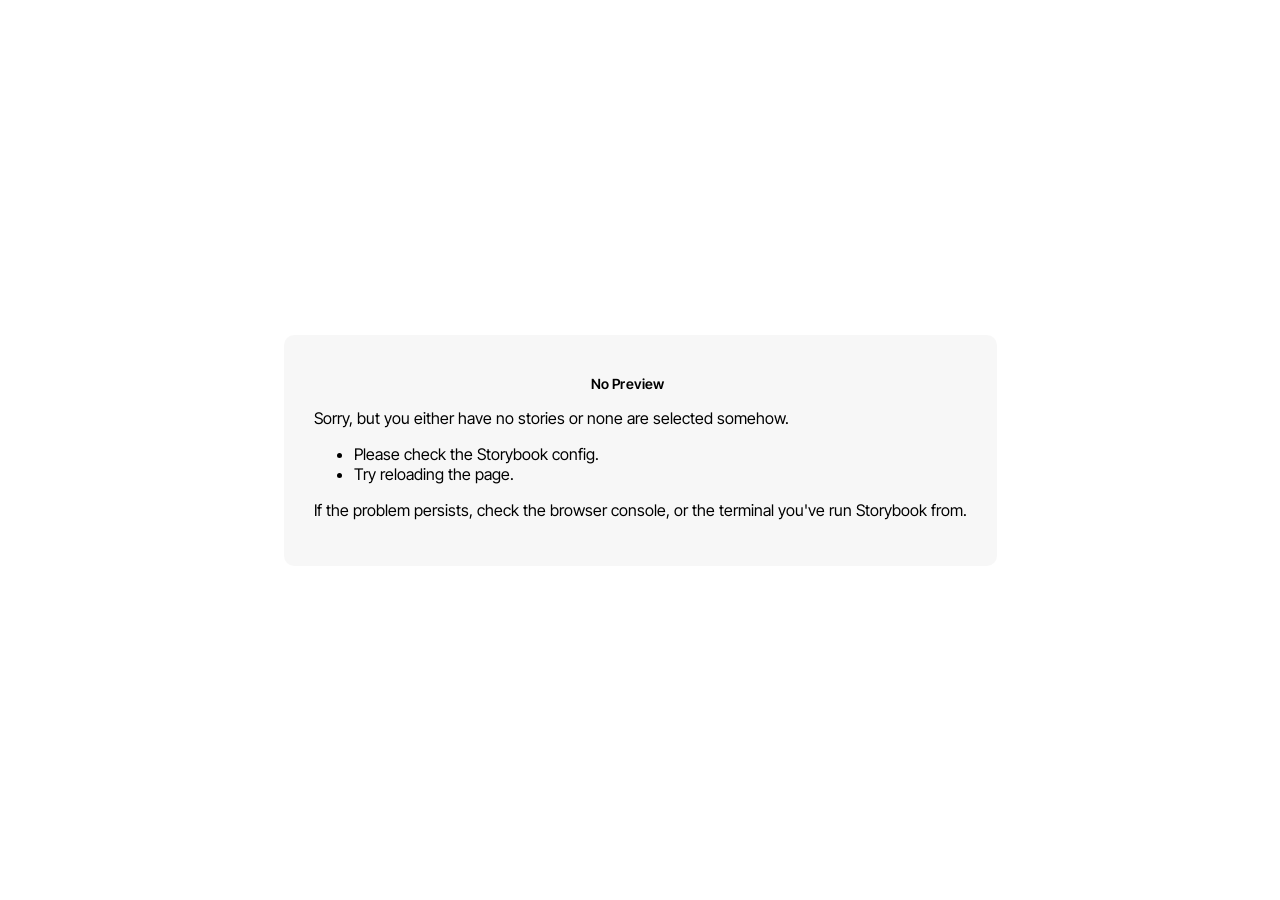
<file: iframe.html>
<!doctype html>
<!--suppress HtmlUnknownTarget -->
<html lang="en">
  <head>
    <meta charset="utf-8" />
    <title>Storybook</title>
    <meta name="viewport" content="width=device-width, initial-scale=1" />

    <style>
      @font-face {
        font-family: 'Nunito Sans';
        font-style: normal;
        font-weight: 400;
        font-display: swap;
        src: url('./sb-common-assets/nunito-sans-regular.woff2') format('woff2');
      }

      @font-face {
        font-family: 'Nunito Sans';
        font-style: italic;
        font-weight: 400;
        font-display: swap;
        src: url('./sb-common-assets/nunito-sans-italic.woff2') format('woff2');
      }

      @font-face {
        font-family: 'Nunito Sans';
        font-style: normal;
        font-weight: 700;
        font-display: swap;
        src: url('./sb-common-assets/nunito-sans-bold.woff2') format('woff2');
      }

      @font-face {
        font-family: 'Nunito Sans';
        font-style: italic;
        font-weight: 700;
        font-display: swap;
        src: url('./sb-common-assets/nunito-sans-bold-italic.woff2') format('woff2');
      }
    </style>

    <script>
      window.CONFIG_TYPE = 'PRODUCTION';
      window.LOGLEVEL = 'info';
      window.FRAMEWORK_OPTIONS = {};
      window.CHANNEL_OPTIONS = {};
      window.FEATURES = {"argTypeTargetsV7":true,"legacyDecoratorFileOrder":false,"disallowImplicitActionsInRenderV8":true};
      window.STORIES = [{"titlePrefix":"","directory":"./src","files":"**/*.stories.@(ts|tsx)","importPathMatcher":"^\\.[\\\\/](?:src(?:\\/(?!\\.)(?:(?:(?!(?:^|\\/)\\.).)*?)\\/|\\/|$)(?!\\.)(?=.)[^/]*?\\.stories\\.(ts|tsx))$"},{"titlePrefix":"","directory":"./docs","files":"**/*.mdx","importPathMatcher":"^\\.[\\\\/](?:docs(?:\\/(?!\\.)(?:(?:(?!(?:^|\\/)\\.).)*?)\\/|\\/|$)(?!\\.)(?=.)[^/]*?\\.mdx)$"}];
      window.DOCS_OPTIONS = {"defaultName":"Docs","autodocs":"tag"};
      window.TAGS_OPTIONS = {"dev-only":{"excludeFromDocsStories":true},"docs-only":{"excludeFromSidebar":true},"test-only":{"excludeFromSidebar":true,"excludeFromDocsStories":true}};

      

      // We do this so that "module && module.hot" etc. in Storybook source code
      // doesn't fail (it will simply be disabled)
      window.module = undefined;
      window.global = window;
    </script>
    <base target="_parent" />

<style>
  /* While we aren't showing the main block yet, but still preparing, we want everything the user
     has rendered, which may or may not be in #storybook-root, to be display none */
  .sb-show-preparing-story:not(.sb-show-main) > :not(.sb-preparing-story) {
    display: none;
  }

  .sb-show-preparing-docs:not(.sb-show-main) > :not(.sb-preparing-docs) {
    display: none;
  }

  /* Hide our own blocks when we aren't supposed to be showing them */
  :not(.sb-show-preparing-story) > .sb-preparing-story,
  :not(.sb-show-preparing-docs) > .sb-preparing-docs,
  :not(.sb-show-nopreview) > .sb-nopreview,
  :not(.sb-show-errordisplay) > .sb-errordisplay {
    display: none;
  }

  .sb-show-main.sb-main-centered {
    margin: 0;
    display: flex;
    align-items: center;
    min-height: 100vh;
  }

  .sb-show-main.sb-main-centered #storybook-root {
    box-sizing: border-box;
    margin: auto;
    padding: 1rem;
    max-height: 100%;
    /* Hack for centering correctly in IE11 */
  }

  /* Vertical centering fix for IE11 */
  @media screen and (-ms-high-contrast: none), (-ms-high-contrast: active) {
    .sb-show-main.sb-main-centered:after {
      content: '';
      min-height: inherit;
      font-size: 0;
    }
  }

  .sb-show-main.sb-main-fullscreen {
    margin: 0;
    padding: 0;
    display: block;
  }

  .sb-show-main.sb-main-padded {
    margin: 0;
    padding: 1rem;
    display: block;
    box-sizing: border-box;
  }

  .sb-wrapper {
    position: fixed;
    top: 0;
    bottom: 0;
    left: 0;
    right: 0;
    box-sizing: border-box;

    padding: 40px;
    font-family:
      'Nunito Sans',
      -apple-system,
      '.SFNSText-Regular',
      'San Francisco',
      BlinkMacSystemFont,
      'Segoe UI',
      'Helvetica Neue',
      Helvetica,
      Arial,
      sans-serif;
    -webkit-font-smoothing: antialiased;
    overflow: auto;
  }

  @media (max-width: 700px) {
    .sb-wrapper {
      padding: 20px;
    }
  }

  @media (max-width: 500px) {
    .sb-wrapper {
      padding: 10px;
    }
  }

  .sb-heading {
    font-size: 14px;
    font-weight: 600;
    letter-spacing: 0.2px;
    margin: 10px 0;
    padding-right: 25px;
  }

  .sb-nopreview {
    display: flex;
    align-content: center;
    justify-content: center;
    box-sizing: border-box;
  }

  .sb-nopreview_main {
    margin: auto;
    padding: 30px;
    border-radius: 10px;
    background: rgba(0, 0, 0, 0.03);
  }

  .sb-nopreview_heading {
    text-align: center;
  }

  .sb-errordisplay {
    background: #f6f9fc;
    color: black;
    z-index: 999999;
    width: 100vw;
    min-height: 100vh;
    box-sizing: border-box;

    & ol {
      padding-left: 18px;
      margin: 0;
    }

    & h1 {
      font-family: Nunito Sans;
      font-size: 22px;
      font-weight: 400;
      line-height: 30px;
      font-weight: normal;
      margin: 0;

      &::before {
        content: '';
        display: inline-block;
        width: 12px;
        height: 12px;
        background: #ff4400;
        border-radius: 50%;
        margin-right: 8px;
      }
    }

    & p,
    & ol {
      font-family: Nunito Sans;
      font-size: 14px;
      font-weight: 400;
      line-height: 19px;
      margin: 0;
    }

    & li + li {
      margin: 0;
      padding: 0;
      padding-top: 12px;
    }

    & a {
      color: currentColor;
    }
  }

  .sb-errordisplay_main {
    margin: auto;
    padding: 24px;
    display: flex;
    box-sizing: border-box;

    flex-direction: column;
    min-height: 100%;
    width: 100%;
    border-radius: 6px;
    background: white;
    border: 1px solid #ff0000;
    box-shadow: 0 0 64px rgba(0, 0, 0, 0.1);
    gap: 24px;
  }

  .sb-errordisplay_code {
    padding: 10px;
    flex: 1;
    background: #242424;
    color: #c6c6c6;
    box-sizing: border-box;

    font-size: 14px;
    font-weight: 400;
    line-height: 19px;
    border-radius: 4px;

    font-family: 'Operator Mono', 'Fira Code Retina', 'Fira Code', 'FiraCode-Retina', 'Andale Mono',
      'Lucida Console', Consolas, Monaco, monospace;
    margin: 0;
    overflow: auto;
  }

  .sb-errordisplay pre {
    white-space: pre-wrap;
    white-space: revert;
  }

  @-webkit-keyframes sb-rotate360 {
    from {
      transform: rotate(0deg);
    }

    to {
      transform: rotate(360deg);
    }
  }

  @keyframes sb-rotate360 {
    from {
      transform: rotate(0deg);
    }

    to {
      transform: rotate(360deg);
    }
  }

  @-webkit-keyframes sb-glow {
    0%,
    100% {
      opacity: 1;
    }

    50% {
      opacity: 0.4;
    }
  }

  @keyframes sb-glow {
    0%,
    100% {
      opacity: 1;
    }

    50% {
      opacity: 0.4;
    }
  }

  /* We display the preparing loaders *over* the rendering story */
  .sb-preparing-story,
  .sb-preparing-docs {
    background-color: white;
    /* Maximum possible z-index. It would be better to use stacking contexts to ensure it's always
    on top, but this isn't possible as it would require making CSS changes that could affect user code */
    z-index: 2147483647;
  }

  .sb-loader {
    -webkit-animation: sb-rotate360 0.7s linear infinite;
    animation: sb-rotate360 0.7s linear infinite;
    border-color: rgba(97, 97, 97, 0.29);
    border-radius: 50%;
    border-style: solid;
    border-top-color: #646464;
    border-width: 2px;
    display: inline-block;
    height: 32px;
    left: 50%;
    margin-left: -16px;
    margin-top: -16px;
    mix-blend-mode: difference;
    overflow: hidden;
    position: absolute;
    top: 50%;
    transition: all 200ms ease-out;
    vertical-align: top;
    width: 32px;
    z-index: 4;
  }

  .sb-previewBlock {
    background: #fff;
    border: 1px solid rgba(0, 0, 0, 0.1);
    border-radius: 4px;
    box-shadow: rgba(0, 0, 0, 0.1) 0 1px 3px 0;
    margin: 25px auto 40px;
    max-width: 600px;
  }

  .sb-previewBlock_header {
    align-items: center;
    box-shadow: rgba(0, 0, 0, 0.1) 0 -1px 0 0 inset;
    display: flex;
    gap: 14px;
    height: 40px;
    padding: 0 12px;
  }

  .sb-previewBlock_icon {
    -webkit-animation: sb-glow 1.5s ease-in-out infinite;
    animation: sb-glow 1.5s ease-in-out infinite;
    background: #e6e6e6;
    height: 14px;
    width: 14px;
  }

  .sb-previewBlock_icon:last-child {
    margin-left: auto;
  }

  .sb-previewBlock_body {
    -webkit-animation: sb-glow 1.5s ease-in-out infinite;
    animation: sb-glow 1.5s ease-in-out infinite;
    height: 182px;
    position: relative;
  }

  .sb-argstableBlock {
    border-collapse: collapse;
    border-spacing: 0;
    font-size: 13px;
    line-height: 20px;
    margin: 25px auto 40px;
    max-width: 600px;
    text-align: left;
    width: 100%;
  }

  .sb-argstableBlock th:first-of-type,
  .sb-argstableBlock td:first-of-type {
    padding-left: 20px;
  }

  .sb-argstableBlock th:nth-of-type(2),
  .sb-argstableBlock td:nth-of-type(2) {
    width: 35%;
  }

  .sb-argstableBlock th:nth-of-type(3),
  .sb-argstableBlock td:nth-of-type(3) {
    width: 15%;
  }

  .sb-argstableBlock th:last-of-type,
  .sb-argstableBlock td:last-of-type {
    width: 25%;
    padding-right: 20px;
  }

  .sb-argstableBlock th span,
  .sb-argstableBlock td span {
    -webkit-animation: sb-glow 1.5s ease-in-out infinite;
    animation: sb-glow 1.5s ease-in-out infinite;
    background-color: rgba(0, 0, 0, 0.1);
    border-radius: 0;
    box-shadow: none;
    color: transparent;
  }

  .sb-argstableBlock th {
    padding: 10px 15px;
  }

  .sb-argstableBlock-body {
    border-radius: 4px;
    box-shadow:
      rgba(0, 0, 0, 0.1) 0 1px 3px 1px,
      rgba(0, 0, 0, 0.065) 0 0 0 1px;
  }

  .sb-argstableBlock-body tr {
    background: transparent;
    overflow: hidden;
  }

  .sb-argstableBlock-body tr:not(:first-child) {
    border-top: 1px solid #e6e6e6;
  }

  .sb-argstableBlock-body tr:first-child td:first-child {
    border-top-left-radius: 4px;
  }

  .sb-argstableBlock-body tr:first-child td:last-child {
    border-top-right-radius: 4px;
  }

  .sb-argstableBlock-body tr:last-child td:first-child {
    border-bottom-left-radius: 4px;
  }

  .sb-argstableBlock-body tr:last-child td:last-child {
    border-bottom-right-radius: 4px;
  }

  .sb-argstableBlock-body td {
    background: #fff;
    padding-bottom: 10px;
    padding-top: 10px;
    vertical-align: top;
  }

  .sb-argstableBlock-body td:not(:first-of-type) {
    padding-left: 15px;
    padding-right: 15px;
  }

  .sb-argstableBlock-body button {
    -webkit-animation: sb-glow 1.5s ease-in-out infinite;
    animation: sb-glow 1.5s ease-in-out infinite;
    background-color: rgba(0, 0, 0, 0.1);
    border: 0;
    border-radius: 0;
    box-shadow: none;
    color: transparent;
    display: inline;
    font-size: 12px;
    line-height: 1;
    padding: 10px 16px;
  }

  .sb-argstableBlock-summary {
    margin-top: 4px;
  }

  .sb-argstableBlock-code {
    margin-right: 4px;
    margin-bottom: 4px;
    padding: 2px 5px;
  }
</style>

<script>
  /* globals window */
  /* eslint-disable no-underscore-dangle */
  try {
    if (window.top !== window) {
      window.__REACT_DEVTOOLS_GLOBAL_HOOK__ = window.top.__REACT_DEVTOOLS_GLOBAL_HOOK__;
      window.__VUE_DEVTOOLS_GLOBAL_HOOK__ = window.top.__VUE_DEVTOOLS_GLOBAL_HOOK__;
      window.top.__VUE_DEVTOOLS_CONTEXT__ = window.document;
    }
  } catch (e) {
    // eslint-disable-next-line no-console
    console.warn('unable to connect to top frame for connecting dev tools');
  }
</script>
<link rel="stylesheet" href="https://fonts.googleapis.com/css2?family=Inter+Tight:ital,wght@0,100..900;1,100..900&display=swap">
<style>
	* {
		font-family: 'Inter Tight', sans-serif;
	}

	#storybook-preview-iframe, .sbdocs-wrapper  {
        background: transparent !important;
    }

	.sbdocs-title, .sbdocs-subtitle, .docblock-code-toggle {
		font-family: 'Inter Tight', sans-serif !important;
	}

    .sbdocs-title {
	    color: inherit !important;
    }

    .sbdocs-subtitle {
        margin-top: 0 !important;
    }

	.sb-show-main.sb-main-centered #storybook-root {
		width: 100%;
		height: 100vh;
		margin: 0;
		padding: 0;
	}

	.sb-main-centered #storybook-root #redback-ui {
		display: flex;
		align-items: center;
		justify-content: center;
	}

    .docs-story {
	    > div {
		    padding: 0;
		    overflow: hidden;
	    }

	    > div > div,
	    .innerZoomElementWrapper {
		    width: 100%;
	    }

	    .innerZoomElementWrapper > div {
		    border: 0 !important;
	    }

	    #redback-ui {
		    padding: 1rem;
		    box-sizing: border-box;
		    display: flex;
		    justify-content: center;
	    }
    }

	.docblock-code-toggle:focus {
		box-shadow: #e97462 0 -3px 0 0 inset !important;
	}

    .sbdocs-wrapper {
	    hr {
		    display: block;
		    color: transparent;
		    border-top: 1px solid #b3a7b7;
		    margin: 2rem 0;
	    }

	    p a,
	    li a {
		    font-family: unset;
		    color: unset;
		    text-decoration: underline;
		    text-decoration-color: rgba(0, 0, 0, 0.25);
		    transition: all 0.3s ease;

		    &:hover, &:focus, &:active {
			    text-decoration-color: currentColor;
		    }
	    }
    }

	.docblock-source {
		margin: 0.5rem 0 !important;

		pre.prismjs {
			padding: 0.5rem !important;
		}

		code,
		pre.prismjs div,
		pre.prismjs span {
			font-family: 'Fira Code', monospace !important;
		}

		code {
			font-size: 0.9rem;
		}

		h2 {
			margin-top: 3rem;
		}

		ul,
		ol {
			padding-left: 1.5rem;
		}
	}
</style>

    <script type="module" crossorigin src="./assets/iframe-Ct39hXZj.js"></script>
  </head>

  <body>
    <div class="sb-preparing-story sb-wrapper">
  <div class="sb-loader"></div>
</div>

<div class="sb-preparing-docs sb-wrapper">
  <div class="sb-previewBlock">
    <div class="sb-previewBlock_header">
      <div class="sb-previewBlock_icon"></div>
      <div class="sb-previewBlock_icon"></div>
      <div class="sb-previewBlock_icon"></div>
      <div class="sb-previewBlock_icon"></div>
    </div>
    <div class="sb-previewBlock_body">
      <div class="sb-loader"></div>
    </div>
  </div>
  <table aria-hidden="true" class="sb-argstableBlock">
    <thead class="sb-argstableBlock-head">
      <tr>
        <th><span>Name</span></th>
        <th><span>Description</span></th>
        <th><span>Default</span></th>
        <th><span>Control </span></th>
      </tr>
    </thead>
    <tbody class="sb-argstableBlock-body">
      <tr>
        <td><span>propertyName</span><span title="Required">*</span></td>
        <td>
          <div><span>This is a short description</span></div>
          <div class="sb-argstableBlock-summary">
            <div><span class="sb-argstableBlock-code">summary</span></div>
          </div>
        </td>
        <td>
          <div><span class="sb-argstableBlock-code">defaultValue</span></div>
        </td>
        <td><button>Set string</button></td>
      </tr>
      <tr>
        <td><span>propertyName</span><span>*</span></td>
        <td>
          <div><span>This is a short description</span></div>
          <div class="sb-argstableBlock-summary">
            <div><span class="sb-argstableBlock-code">summary</span></div>
          </div>
        </td>
        <td>
          <div><span class="sb-argstableBlock-code">defaultValue</span></div>
        </td>
        <td><button>Set string</button></td>
      </tr>
      <tr>
        <td><span>propertyName</span><span>*</span></td>
        <td>
          <div><span>This is a short description</span></div>
          <div class="sb-argstableBlock-summary">
            <div><span class="sb-argstableBlock-code">summary</span></div>
          </div>
        </td>
        <td>
          <div><span class="sb-argstableBlock-code">defaultValue</span></div>
        </td>
        <td><button>Set string</button></td>
      </tr>
    </tbody>
  </table>
</div>

<div class="sb-nopreview sb-wrapper">
  <div class="sb-nopreview_main">
    <h1 class="sb-nopreview_heading sb-heading">No Preview</h1>
    <p>Sorry, but you either have no stories or none are selected somehow.</p>
    <ul>
      <li>Please check the Storybook config.</li>
      <li>Try reloading the page.</li>
    </ul>
    <p>
      If the problem persists, check the browser console, or the terminal you've run Storybook from.
    </p>
  </div>
</div>

<div class="sb-errordisplay sb-wrapper">
  <div class="sb-errordisplay_main">
    <h1 id="error-message"></h1>
    <p>
      The component failed to render properly, likely due to a configuration issue in Storybook.
      Here are some common causes and how you can address them:
    </p>
    <ol>
      <li>
        <strong>Missing Context/Providers</strong>: You can use decorators to supply specific
        contexts or providers, which are sometimes necessary for components to render correctly. For
        detailed instructions on using decorators, please visit the
        <a href="https://storybook.js.org/docs/react/writing-stories/decorators"
          >Decorators documentation</a
        >.
      </li>
      <li>
        <strong>Misconfigured Webpack or Vite</strong>: Verify that Storybook picks up all necessary
        settings for loaders, plugins, and other relevant parameters. You can find step-by-step
        guides for configuring
        <a href="https://storybook.js.org/docs/builders/webpack">Webpack</a> or
        <a href="https://storybook.js.org/docs/builders/vite">Vite</a>
        with Storybook.
      </li>
      <li>
        <strong>Missing Environment Variables</strong>: Your Storybook may require specific
        environment variables to function as intended. You can set up custom environment variables
        as outlined in the
        <a href="https://storybook.js.org/docs/configure/environment-variables"
          >Environment Variables documentation</a
        >.
      </li>
    </ol>
    <pre class="sb-errordisplay_code"><code id="error-stack"></code></pre>
  </div>
</div>

    <div id="storybook-root"></div>
    <div id="storybook-docs"></div>
  </body>
</html>
</file>
